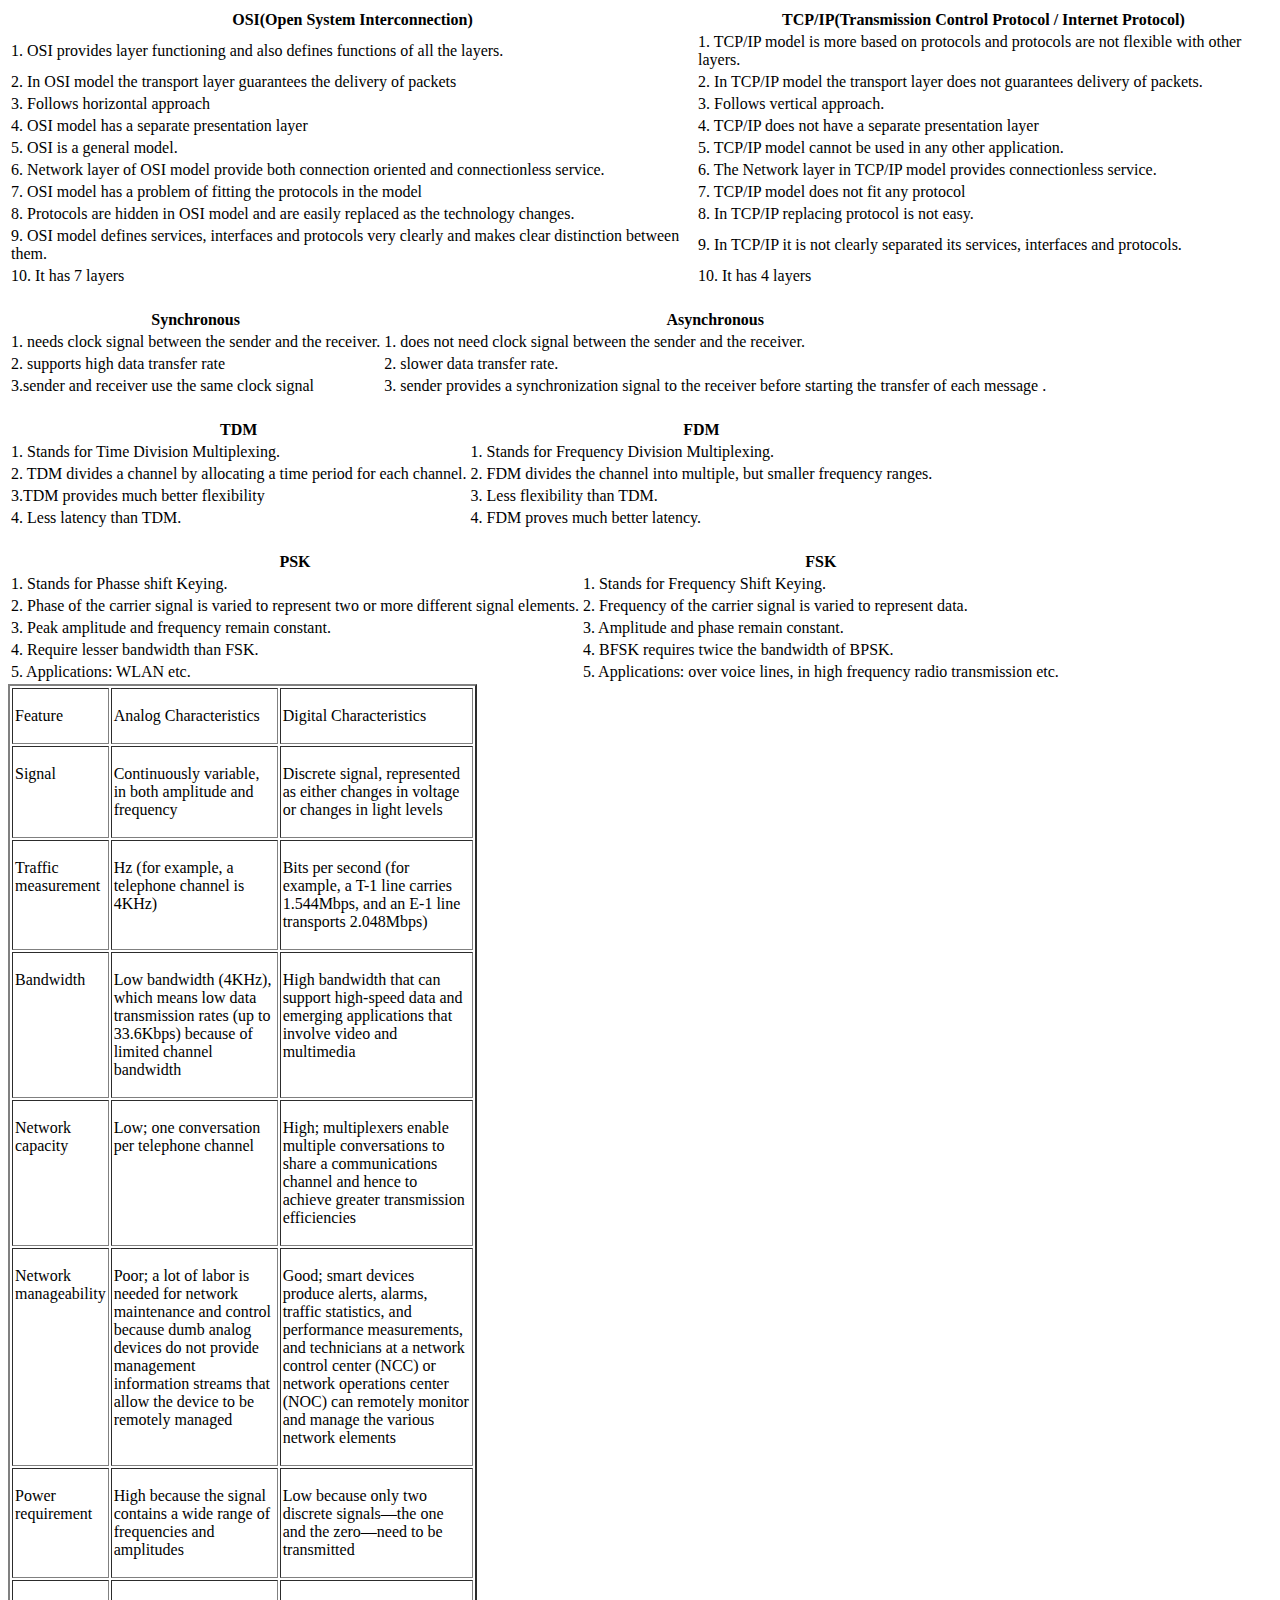
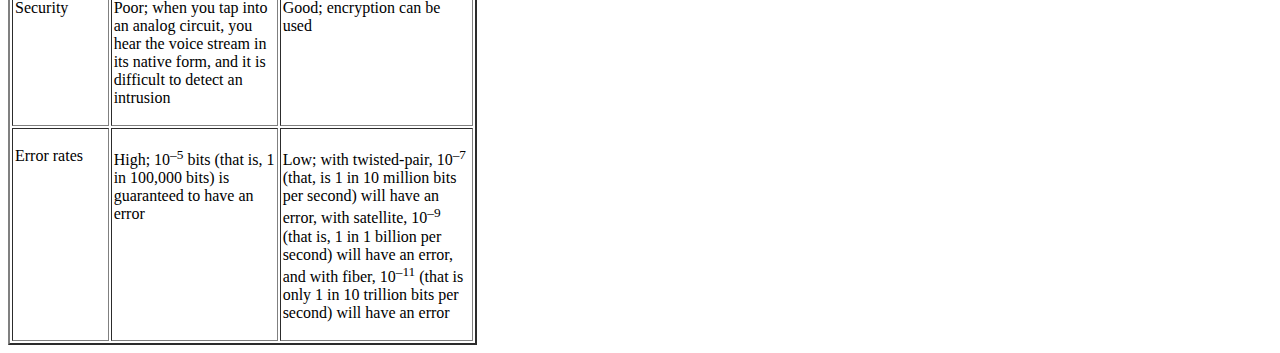
<file: study/index.html>
<!doctype html>
<html>
  <head><title>Differences</title></head>
  <body>

<table class="table table-bordered table-striped">
<tbody>
<tr><th>OSI(Open System Interconnection)</th><th>TCP/IP(Transmission Control Protocol / Internet Protocol)
</th></tr>
<tr><td>1. OSI provides layer functioning and also defines functions of all the layers.</td><td>1. TCP/IP model is more based on protocols and protocols are not flexible with other layers.</td></tr>
<tr><td>2. In OSI model the transport layer guarantees the delivery of packets</td><td>2. In TCP/IP model the transport layer does not guarantees delivery of packets.</td></tr>
<tr><td>3. Follows horizontal approach</td><td>3. Follows vertical approach.</td></tr>
<tr><td>4. OSI model has a separate presentation layer</td><td>4. TCP/IP does not have a separate presentation layer</td></tr>
<tr><td>5. OSI is a general model.</td><td>5. TCP/IP model cannot be used in any other application.</td></tr>
<tr><td>6. Network layer of OSI model provide both connection oriented and connectionless service. </td><td>6. The Network layer in TCP/IP model provides connectionless service.</td></tr>
<tr><td>7. OSI model has a problem of fitting the protocols in the model</td><td>7. TCP/IP model does not fit any protocol</td></tr>
<tr><td>8. Protocols are hidden in OSI model and are easily replaced as the technology changes. </td><td>8. In TCP/IP replacing protocol is not easy.</td></tr>
<tr><td>9. OSI model defines services, interfaces and protocols very clearly and makes clear distinction between them. </td><td>9. In TCP/IP it is not clearly separated its services, interfaces and protocols.</td></tr>
<tr><td>10. It has 7 layers</td><td>10. It has 4 layers</td></tr>
</tbody>
</table>
<table class="table table-bordered table-striped" style="margin-top: 20px">
<tbody>
<tr><th>Synchronous</th><th>Asynchronous
</th></tr>
<tr><td>1. needs clock signal between the sender and the receiver.</td><td>1. does not need clock signal between the sender and the receiver.</td></tr>
<tr><td>2. supports high data transfer rate</td><td>2. slower data transfer rate.</td></tr>
<tr><td>3.sender and receiver use the same clock signal</td><td>3. sender provides a synchronization signal to the receiver before starting the transfer of each message
.</td></tr>
</table>
<table class="table table-bordered table-striped" style="margin-top: 20px">
<tbody>
<tr><th>TDM</th><th>FDM
</th></tr>
<tr>
  <td>1. Stands for Time Division Multiplexing.</td>
  <td>1. Stands for Frequency Division Multiplexing.</td>
</tr>
<tr>
  <td>2. TDM divides a channel by allocating a time period for each channel.</td>
  <td>2. FDM divides the channel into multiple, but smaller frequency ranges.</td>
</tr>
<tr>
  <td>3.TDM provides much better flexibility</td>
  <td>3. Less flexibility than TDM.</td>
</tr>
<tr>
  <td>4. Less latency than TDM.</td>
  <td>4. FDM proves much better latency.</td>
</tr>
</table>
<table class="table table-bordered table-striped" style="margin-top: 20px">
<tbody>
<tr><th>PSK</th><th>FSK
</th></tr>
<tr>
  <td>1. Stands for Phasse shift Keying.</td>
  <td>1. Stands for Frequency Shift Keying.</td>
</tr>
<tr>
  <td>2. Phase of the carrier signal is varied to represent two or more different signal elements.</td>
  <td>2. Frequency of the carrier signal is varied to represent data.</td>
</tr>
<tr>
  <td>3. Peak amplitude and frequency remain constant.</td>
  <td>3. Amplitude and phase remain constant.</td>
</tr>
<tr>
  <td>4. Require lesser bandwidth than FSK.</td>
  <td>4. BFSK requires twice the bandwidth of BPSK.</td>
</tr>
<tr>
  <td>5. Applications: WLAN etc.</td>
  <td>5. Applications: over voice lines, in high frequency radio transmission etc.</td>
</tr>
</table>
<table cellspacing="2" cellpadding="2" border="2">
<thead>
<tr valign="TOP">
<td width="71" valign="TOP" rowspan="1" colspan="1">
<p>Feature</p>
</td>
<td width="161" valign="TOP" rowspan="1" colspan="1">
<p>Analog Characteristics</p>
</td>
<td width="187" valign="TOP" rowspan="1" colspan="1">
<p>Digital Characteristics</p>
</td>
</tr>
</thead><tbody>
<tr valign="TOP">
<td width="71" valign="TOP" rowspan="1" colspan="1">
<p>Signal</p>
</td>
<td width="161" valign="TOP" rowspan="1" colspan="1">
<p>Continuously variable, in both amplitude and frequency</p>
</td>
<td width="187" valign="TOP" rowspan="1" colspan="1">
<p>Discrete signal, represented as either changes in voltage or changes in light
levels</p>
</td>
</tr>
<tr valign="TOP">
<td width="71" valign="TOP" rowspan="1" colspan="1">
<p>Traffic measurement</p>
</td>
<td width="161" valign="TOP" rowspan="1" colspan="1">
<p>Hz (for example, a telephone channel is 4KHz)</p>
</td>
<td width="187" valign="TOP" rowspan="1" colspan="1">
<p>Bits per second (for example, a T-1 line carries 1.544Mbps, and an E-1 line
transports 2.048Mbps)</p>
</td>
</tr>
<tr valign="TOP">
<td width="71" valign="TOP" rowspan="1" colspan="1">
<p>Bandwidth</p>
</td>
<td width="161" valign="TOP" rowspan="1" colspan="1">
<p>Low bandwidth (4KHz), which means low data transmission rates (up to
33.6Kbps) because of limited channel bandwidth</p>
</td>
<td width="187" valign="TOP" rowspan="1" colspan="1">
<p>High bandwidth that can support high-speed data and emerging applications
that involve video and multimedia</p>
</td>
</tr>
<tr valign="TOP">
<td width="71" valign="TOP" rowspan="1" colspan="1">
<p>Network capacity</p>
</td>
<td width="161" valign="TOP" rowspan="1" colspan="1">
<p>Low; one conversation per telephone channel</p>
</td>
<td width="187" valign="TOP" rowspan="1" colspan="1">
<p>High; multiplexers enable multiple conversations to share a communications
channel and hence to achieve greater transmission efficiencies</p>
</td>
</tr>
<tr valign="TOP">
<td width="71" valign="TOP" rowspan="1" colspan="1">
<p>Network manageability</p>
</td>
<td width="161" valign="TOP" rowspan="1" colspan="1">
<p>Poor; a lot of labor is needed for network maintenance and control because
dumb analog devices do not provide management information streams that allow the
device to be remotely managed</p>
</td>
<td width="187" valign="TOP" rowspan="1" colspan="1">
<p>Good; smart devices produce alerts, alarms, traffic statistics, and
performance measurements, and technicians at a network control center (NCC) or
network operations center (NOC) can remotely monitor and manage the various
network elements</p>
</td>
</tr>
<tr valign="TOP">
<td width="71" valign="TOP" rowspan="1" colspan="1">
<p>Power requirement</p>
</td>
<td width="161" valign="TOP" rowspan="1" colspan="1">
<p>High because the signal contains a wide range of frequencies and
amplitudes</p>
</td>
<td width="187" valign="TOP" rowspan="1" colspan="1">
<p>Low because only two discrete signals&mdash;the one and the zero&mdash;need to
be transmitted</p>
</td>
</tr>
<tr valign="TOP">
<td width="71" valign="TOP" rowspan="1" colspan="1">
<p>Security</p>
</td>
<td width="161" valign="TOP" rowspan="1" colspan="1">
<p>Poor; when you tap into an analog circuit, you hear the voice stream in its
native form, and it is difficult to detect an intrusion</p>
</td>
<td width="187" valign="TOP" rowspan="1" colspan="1">
<p>Good; encryption can be used</p>
</td>
</tr>
<tr valign="TOP">
<td width="71" valign="TOP" rowspan="1" colspan="1">
<p>Error rates</p>
</td>
<td width="161" valign="TOP" rowspan="1" colspan="1">
<p>High; 10<sup>&ndash;5</sup> bits (that is, 1 in 100,000 bits) is guaranteed to
have an error</p>
</td>
<td width="187" valign="TOP" rowspan="1" colspan="1">
<p>Low; with twisted-pair, 10<sup>&ndash;7 </sup>(that, is 1 in 10 million bits
per second) will have an error, with satellite, 10<sup>&ndash;9</sup> (that is, 1
in 1 billion per second) will have an error, and with fiber,
10<sup>&ndash;11</sup> (that is only 1 in 10 trillion bits per second) will have
an error</p>
</td>
</tr>
</tbody>
</table>
  </body>
</html>
</file>
